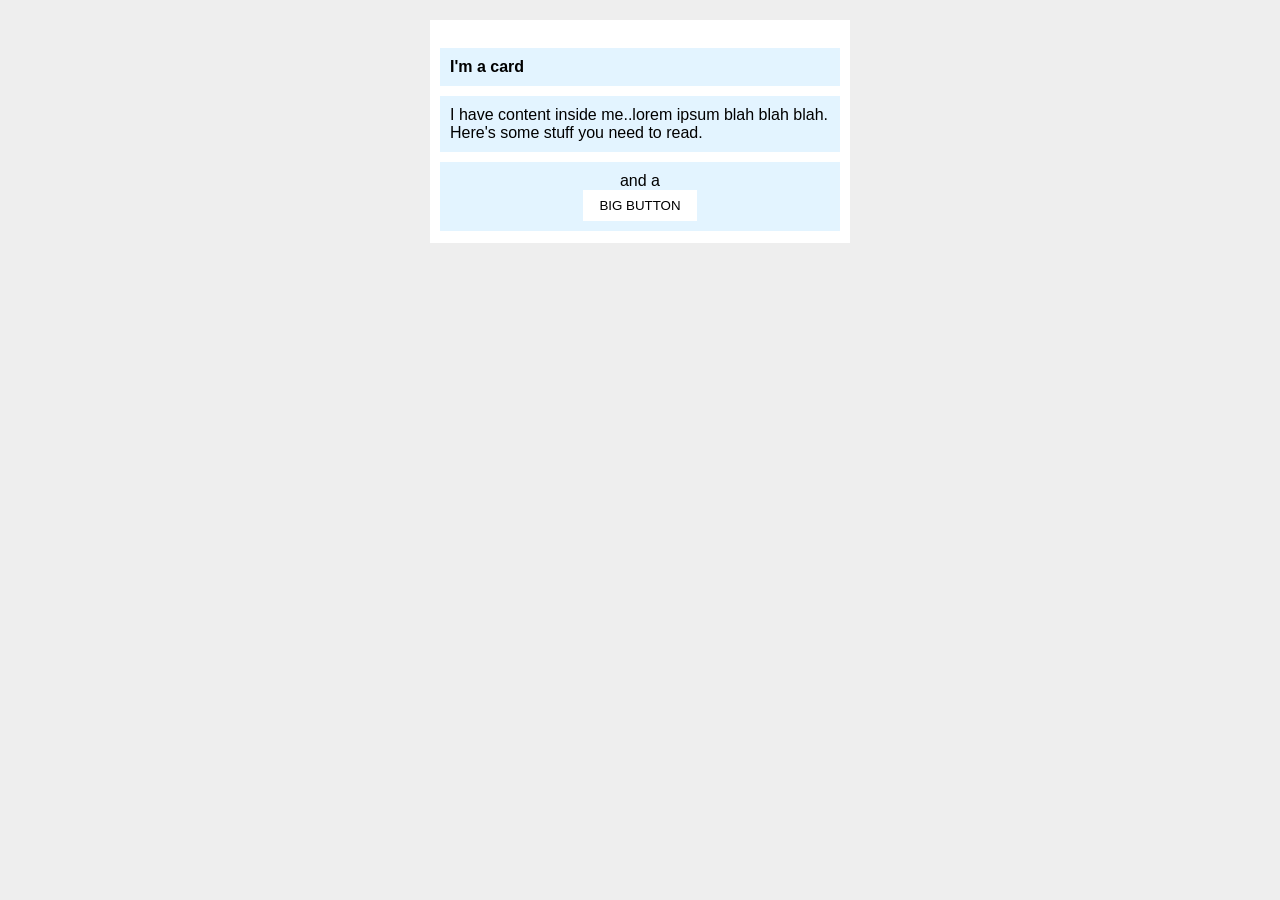
<file: foundations/block-and-inline/02-margin-and-padding-2/index.html>
<!DOCTYPE html>
<html lang="en">
  <head>
    <meta charset="UTF-8">
    <meta http-equiv="X-UA-Compatible" content="IE=edge">
    <meta name="viewport" content="width=device-width, initial-scale=1.0">
    <title>Margin and Padding exercise 2</title>
    <link rel="stylesheet" href="style.css">
  </head>
  <body>
    <div class="card">
      <p class="title">I'm a card</p>
      <div class="content">I have content inside me..lorem ipsum blah blah blah. Here's some stuff you need to read.</div>
      <div class="button-container">and a <button>BIG BUTTON</button></div>
    </div>
  </body>
</html>
</file>
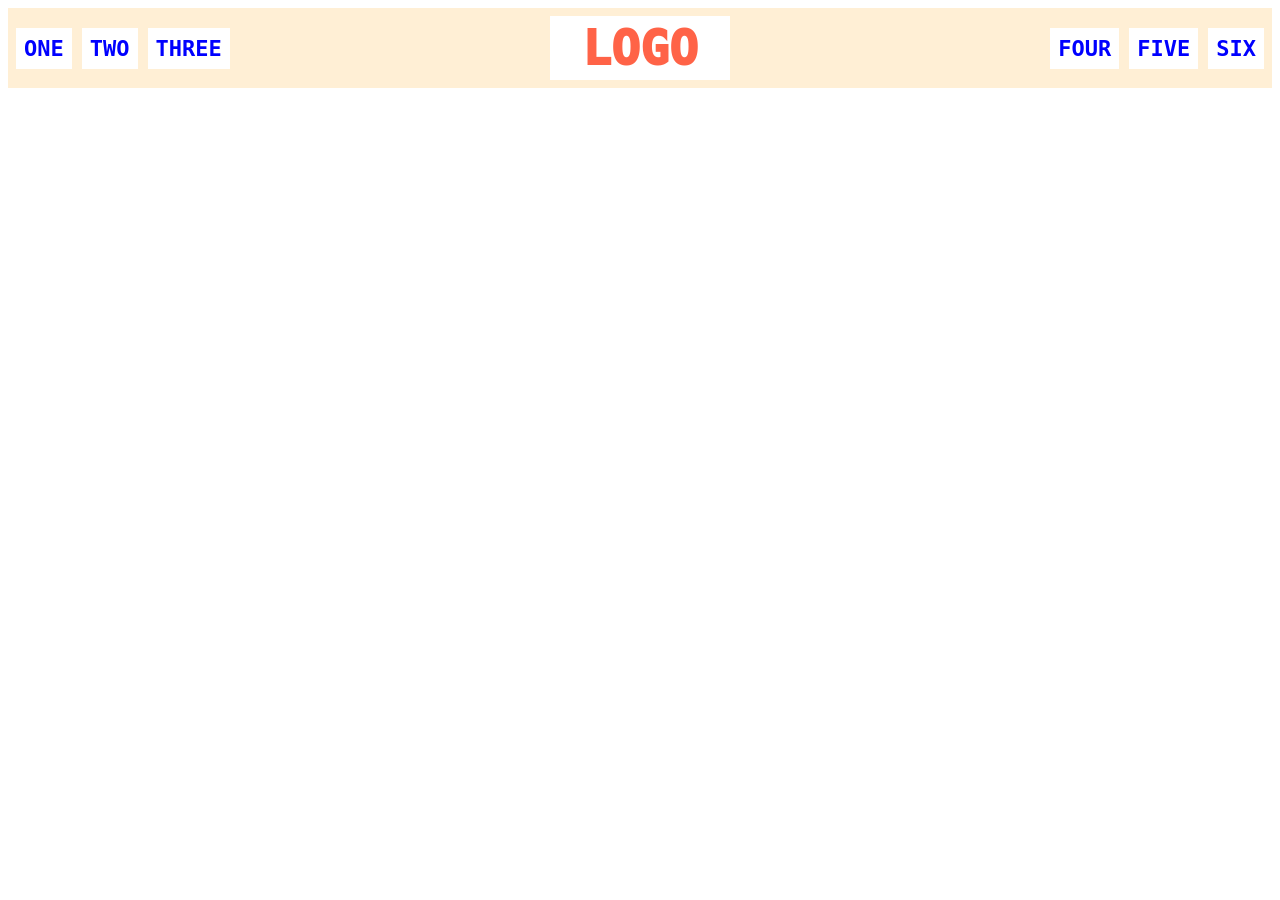
<file: foundations/flex/02-flex-header/index.html>
<!DOCTYPE html>
<html lang="en">
  <head>
    <meta charset="UTF-8">
    <meta http-equiv="X-UA-Compatible" content="IE=edge">
    <meta name="viewport" content="width=device-width, initial-scale=1.0">
    <title>Flex Header</title>
    <link rel="stylesheet" href="style.css">
  </head>
  <body>
    <div class="header">
      <div class="left-links">
        <ul>
          <li><a href="#">ONE</a></li>
          <li><a href="#">TWO</a></li>
          <li><a href="#">THREE</a></li>
        </ul>
      </div>
      <div class="logo">LOGO</div>
      <div class="right-links">
        <ul>
          <li><a href="#">FOUR</a></li>
          <li><a href="#">FIVE</a></li>
          <li><a href="#">SIX</a></li>
        </ul>
      </div>
    </div>
  </body>
</html>
</file>
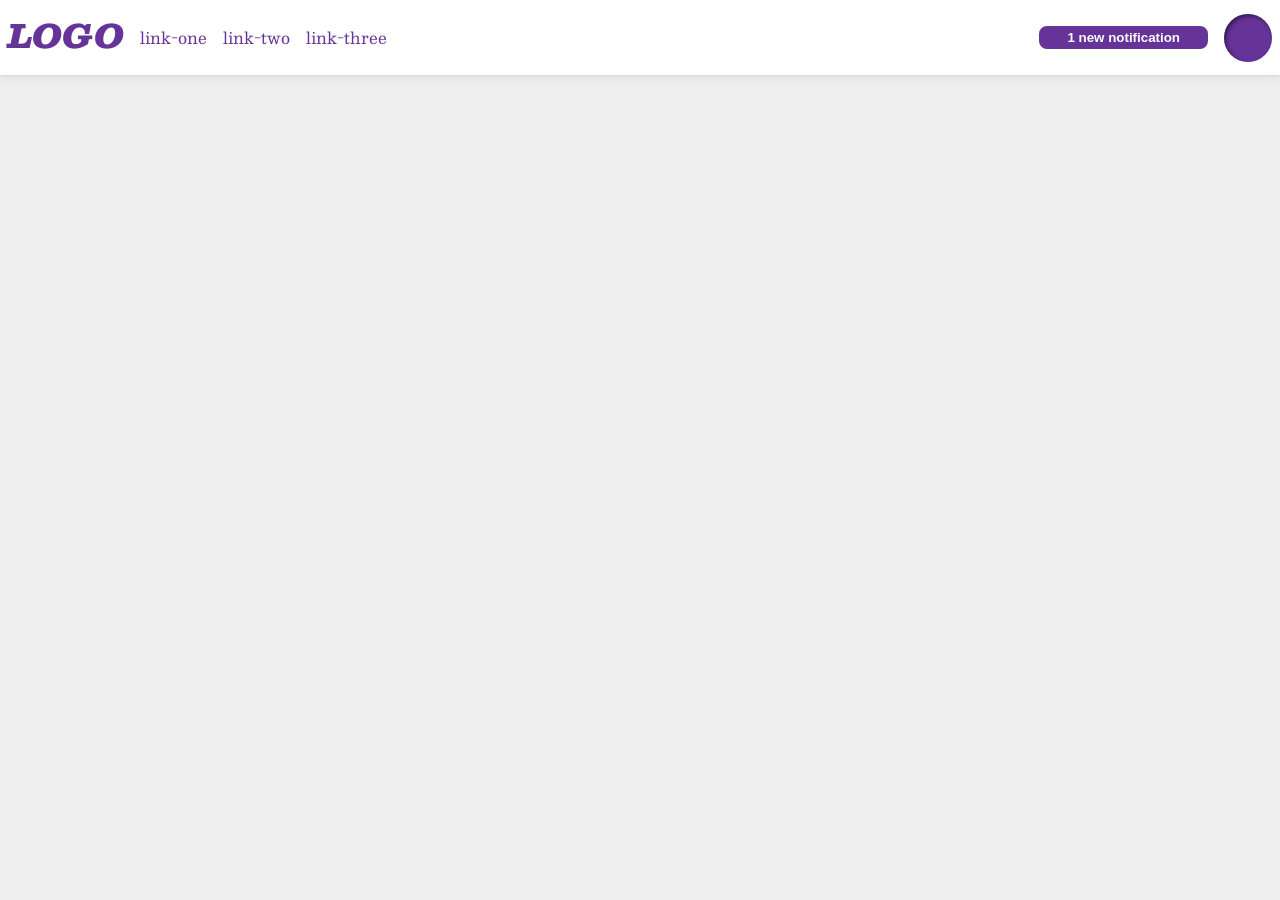
<file: foundations/flex/03-flex-header-2/index.html>
<!DOCTYPE html>
<html lang="en">
  <head>
    <meta charset="UTF-8">
    <meta http-equiv="X-UA-Compatible" content="IE=edge">
    <meta name="viewport" content="width=device-width, initial-scale=1.0">
    <title>Flex Header 2</title>
    <link rel="stylesheet" href="style.css">
  </head>
  <body>
    <div class="header">
      <!-- <div class="left-nav"> -->
        <div class="logo">
          LOGO
        </div>
        <ul class="links">
          <li><a href="https://google.com">link-one</a></li>
          <li><a href="https://google.com">link-two</a></li>
          <li><a href="https://google.com">link-three</a></li>
        </ul>
        <!-- </div> -->
      <div class="right-nav">
        <button class="notifications">
          1 new notification
        </button>
        <div class="profile-image"></div>
      </div>
    </div>
  </body>
</html>
</file>
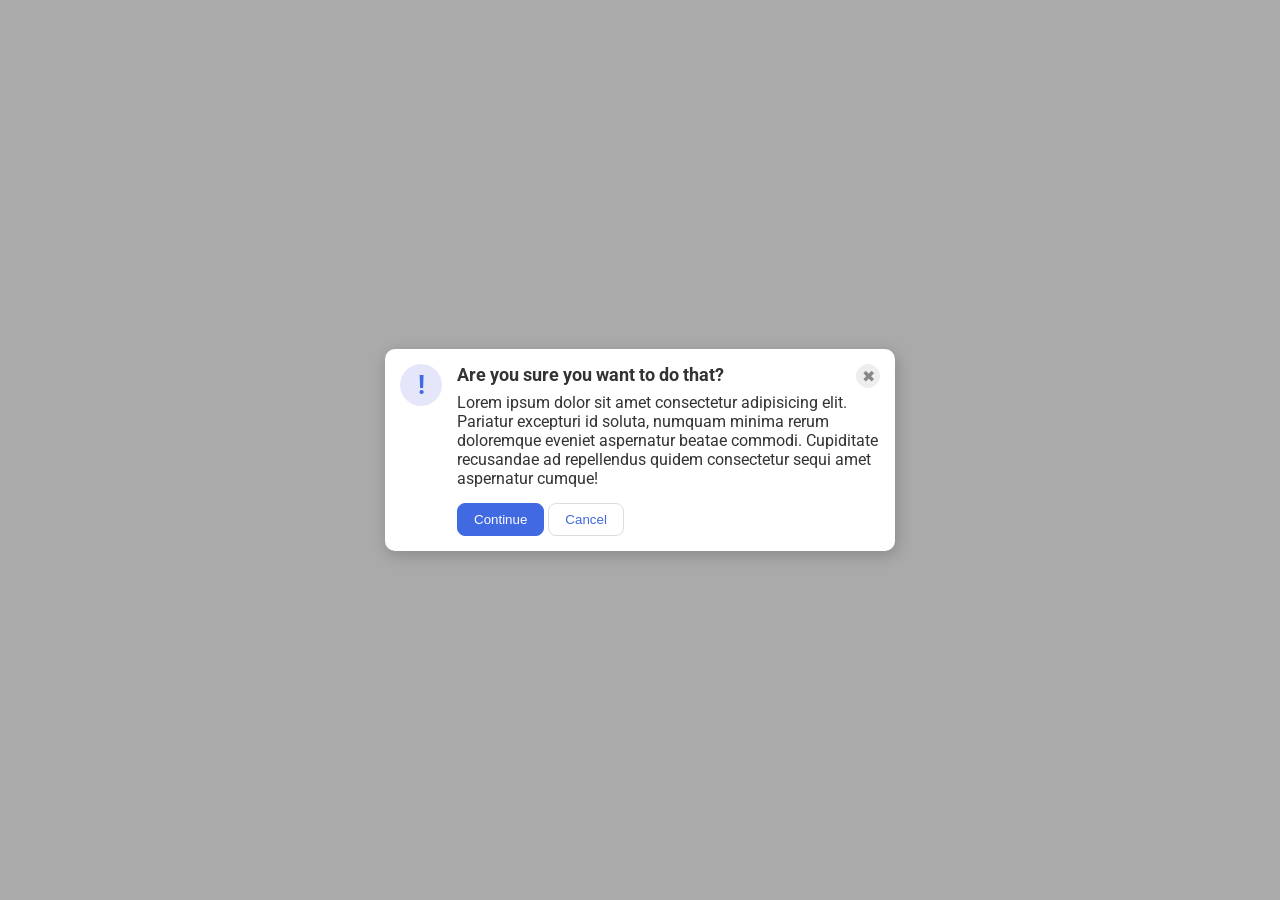
<file: foundations/flex/05-flex-modal/index.html>
<!DOCTYPE html>
<html lang="en">
  <head>
    <meta charset="UTF-8">
    <meta http-equiv="X-UA-Compatible" content="IE=edge">
    <meta name="viewport" content="width=device-width, initial-scale=1.0">
    <link rel="stylesheet" href="style.css">
    <title>Modal</title>
  </head>
  <body>
    <div class="modal">
      <div class="icon">!</div>
      <div class="box">
        <div class="box2">
          <div class="header">Are you sure you want to do that?</div>
          <button class="close-button">✖</button>
        </div>
        <div class="text">Lorem ipsum dolor sit amet consectetur adipisicing elit. Pariatur excepturi id soluta, numquam minima rerum doloremque eveniet aspernatur beatae commodi. Cupiditate recusandae ad repellendus quidem consectetur sequi amet aspernatur cumque!</div>
        <button class="continue">Continue</button>
        <button class="cancel">Cancel</button>
      </div>
    </div>
  </body>
</html>
</file>
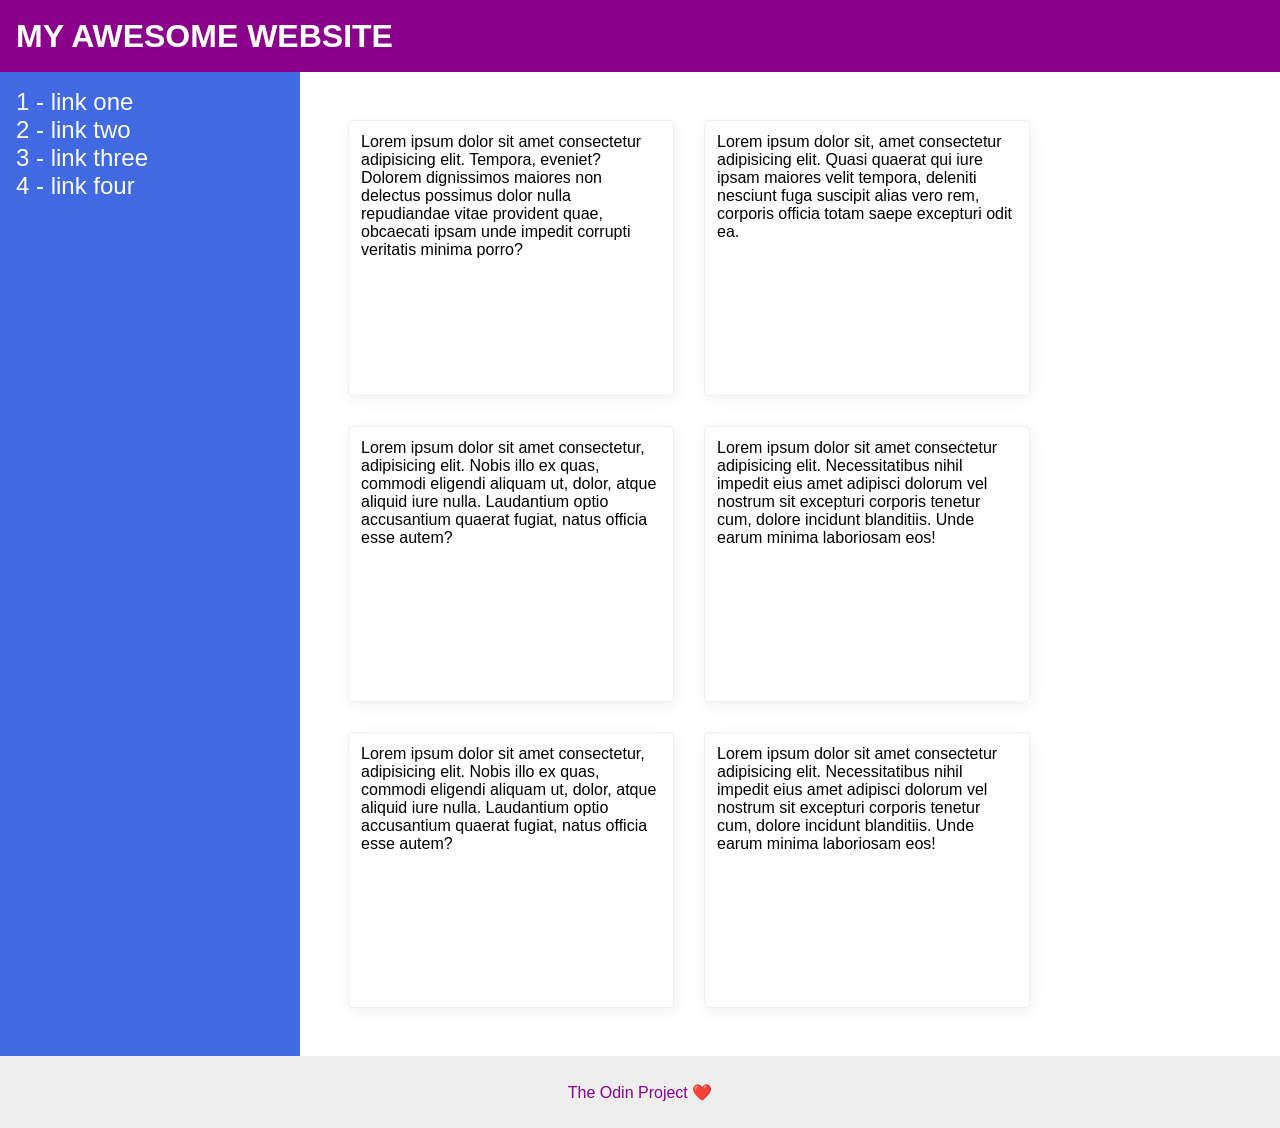
<file: foundations/flex/07-flex-layout-2/index.html>
<!DOCTYPE html>
<html lang="en">
  <head>
    <meta charset="UTF-8">
    <meta http-equiv="X-UA-Compatible" content="IE=edge">
    <meta name="viewport" content="width=device-width, initial-scale=1.0">
    <title>The Holy Grail</title>
    <link rel="stylesheet" href="style.css">
  </head>
  <body>
    <div class="header">
      <div class="header-box">MY AWESOME WEBSITE</div>
    </div>

    <div class="container-main">
      <div class="sidebar">
        <ul>
          <li><a href="#">1 - link one</a></li>
          <li><a href="#">2 - link two</a></li>
          <li><a href="#">3 - link three</a></li>
          <li><a href="#">4 - link four</a></li>
        </ul>
      </div>

      <div class="container-cards">
        <div class="card">Lorem ipsum dolor sit amet consectetur adipisicing elit. Tempora, eveniet? Dolorem dignissimos maiores non delectus possimus dolor nulla repudiandae vitae provident quae, obcaecati ipsam unde impedit corrupti veritatis minima porro?</div>
        <div class="card">Lorem ipsum dolor sit, amet consectetur adipisicing elit. Quasi quaerat qui iure ipsam maiores velit tempora, deleniti nesciunt fuga suscipit alias vero rem, corporis officia totam saepe excepturi odit ea.</div>
        <div class="card">Lorem ipsum dolor sit amet consectetur, adipisicing elit. Nobis illo ex quas, commodi eligendi aliquam ut, dolor, atque aliquid iure nulla. Laudantium optio accusantium quaerat fugiat, natus officia esse autem?</div>
        <div class="card">Lorem ipsum dolor sit amet consectetur adipisicing elit. Necessitatibus nihil impedit eius amet adipisci dolorum vel nostrum sit excepturi corporis tenetur cum, dolore incidunt blanditiis. Unde earum minima laboriosam eos!</div>
        <div class="card">Lorem ipsum dolor sit amet consectetur, adipisicing elit. Nobis illo ex quas, commodi eligendi aliquam ut, dolor, atque aliquid iure nulla. Laudantium optio accusantium quaerat fugiat, natus officia esse autem?</div>
        <div class="card">Lorem ipsum dolor sit amet consectetur adipisicing elit. Necessitatibus nihil impedit eius amet adipisci dolorum vel nostrum sit excepturi corporis tenetur cum, dolore incidunt blanditiis. Unde earum minima laboriosam eos!</div>
      </div>
    </div>

    <div class="footer">
      <div class="footer-box">The Odin Project ❤️</div>
    </div>
  </body>
</html>
</file>
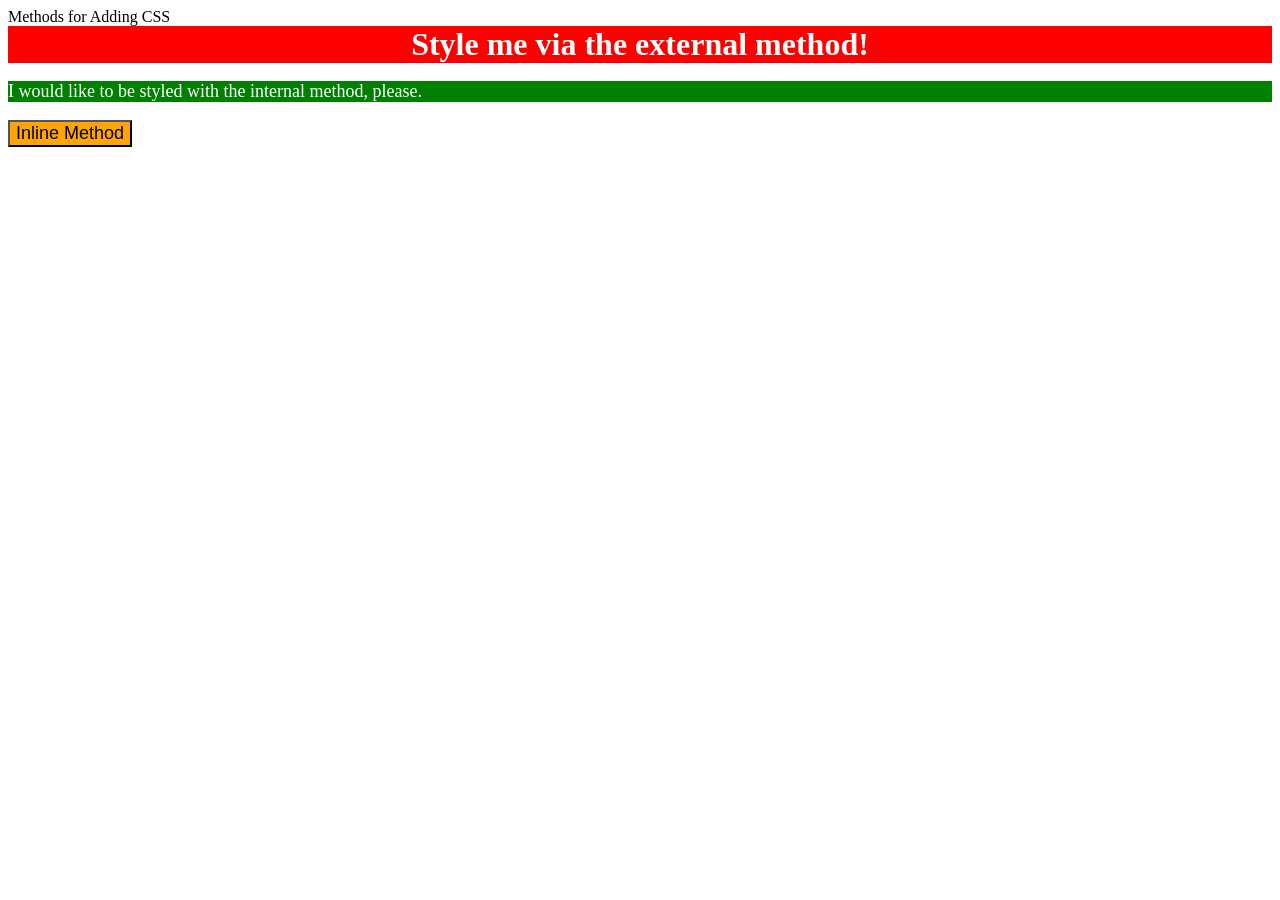
<file: foundations/intro-to-css/01-css-methods/index.html>
<!DOCTYPE html>
<html lang="en">
  <head>
    <meta charset="UTF-8">
    <meta http-equiv="X-UA-Compatible" content="IE=edge">
    <meta name="viewport" content="width=device-width, initial-scale=1.0">
    <link rel="stylesheet" href="styles.css"
    <title>Methods for Adding CSS</title>

    <style>
      p {
        color: white;
        background-color: green;
        font-size: 18px;
      }
    </style>

  </head>
  <body>
    <div>Style me via the external method!</div>
    <p>I would like to be styled with the internal method, please.</p>
    <button style="color: black; background-color: orange; font-size: 18px;">Inline Method</button>
  </body>
</html>
</file>
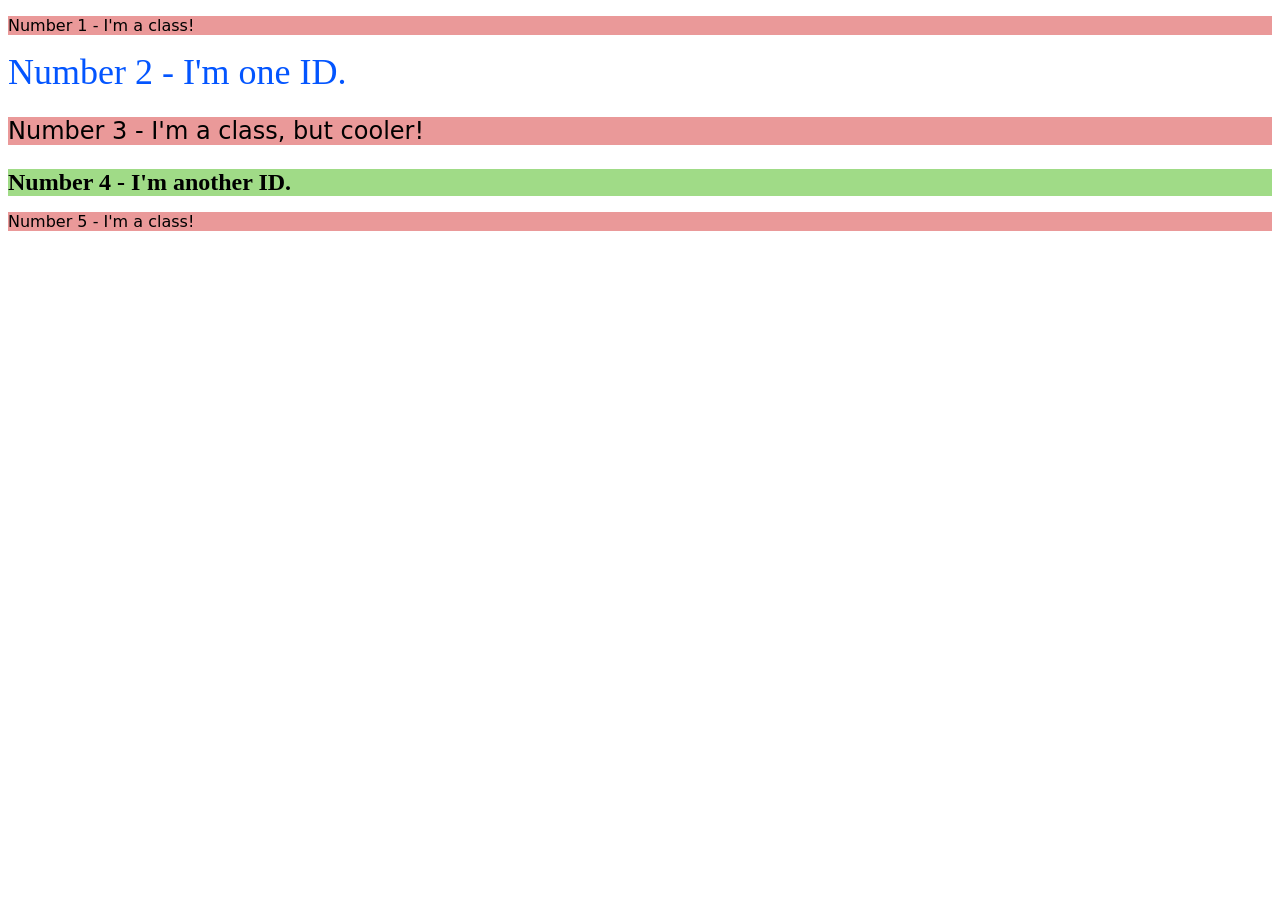
<file: foundations/intro-to-css/02-class-id-selectors/index.html>
<!DOCTYPE html>
<html lang="en">
  <head>
    <meta charset="UTF-8">
    <meta http-equiv="X-UA-Compatible" content="IE=edge">
    <meta name="viewport" content="width=device-width, initial-scale=1.0">
    <title>Class and ID Selectors</title>
    <link rel="stylesheet" href="style.css">
  </head>
  <body>
    <p>Number 1 - I'm a class!</p>
    <div class="blueclass">Number 2 - I'm one ID.</div>
    <p class="largefont">Number 3 - I'm a class, but cooler!</p>
    <div class="greenclass">Number 4 - I'm another ID.</div>
    <p>Number 5 - I'm a class!</p>
  </body>
</html>
</file>
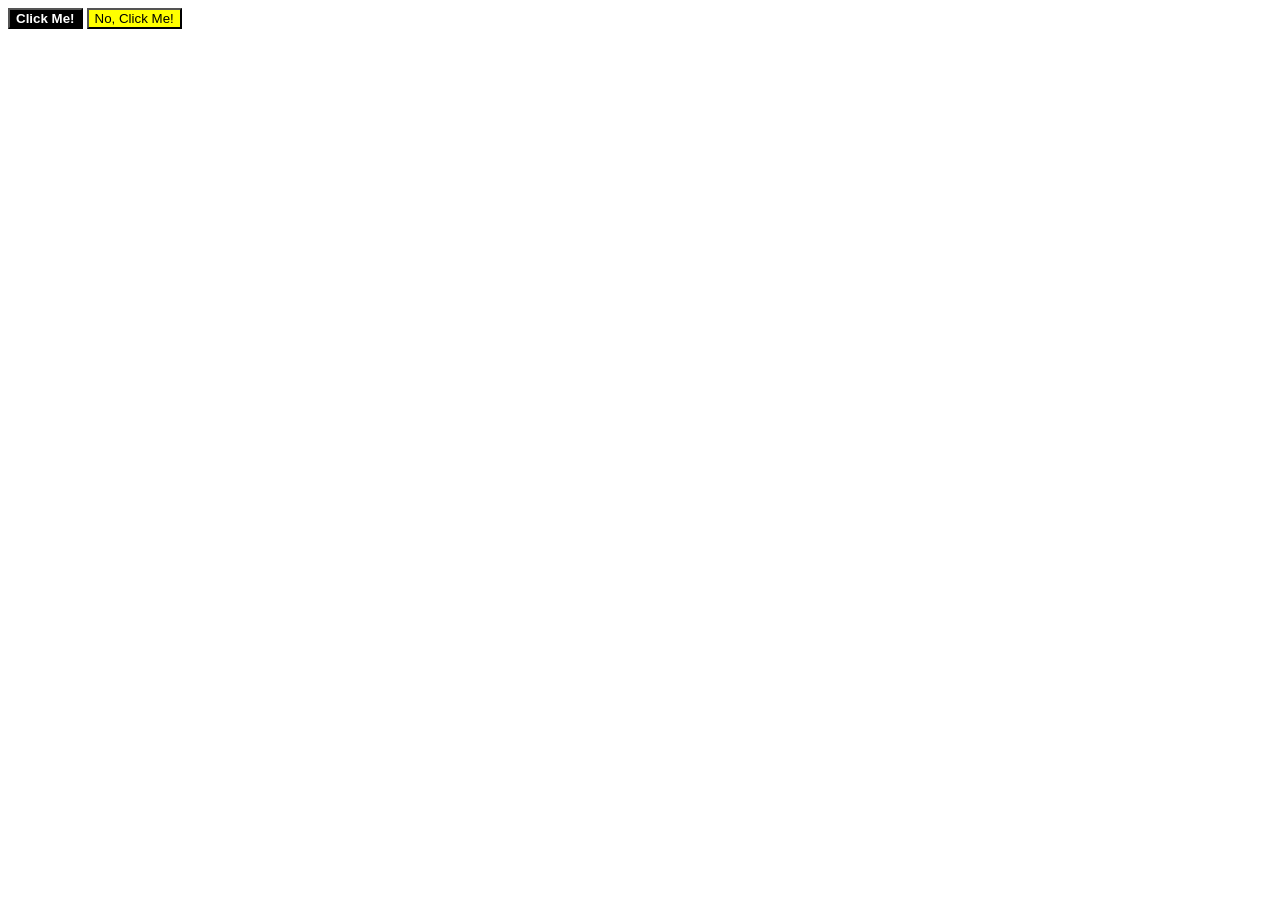
<file: foundations/intro-to-css/03-grouping-selectors/index.html>
<!DOCTYPE html>
<html lang="en">
  <head>
    <meta charset="UTF-8">
    <meta http-equiv="X-UA-Compatible" content="IE=edge">
    <meta name="viewport" content="width=device-width, initial-scale=1.0">
    <title>Grouping Selectors</title>
    <link rel="stylesheet" href="style.css">
  </head>
  <body>
    <button class="black-button">Click Me!</button>
    <button class="yellow-button">No, Click Me!</button>
  </body>
</html>
</file>
<file: foundations/block-and-inline/02-margin-and-padding-2/style.css>
body {
  background: #eee;
  font-family: sans-serif;
  font-size: 16px;
}

.card {
  width: 400px;
  background: #fff;
  padding: 12px 10px 2px 10px;
  margin: 0px auto;
  margin-top: 20px;
  font-size: 16px;
}

.title {
  background: #e3f4ff;
  font-weight: bold;
  padding: 10px 10px;
  margin-top: 16px;
  margin-bottom: 10px;
}

.content {
  background: #e3f4ff;
  padding: 10px 10px;
}

.button-container {
  background: #e3f4ff;
  text-align: center;
  padding: 10px 5px;
  margin: 10px auto;
}

button {
  background: white;
  display: block;
  margin: 0 auto;
  padding: 8px 16px;
  border: none;
}
</file>
<file: foundations/flex/02-flex-header/style.css>
* {
  padding: 0px;
  margin: 0px;
}

html {
font-family: monospace;
}

.header  {
  background: papayawhip;
  display: flex;
  flex-direction: row;
  justify-content: space-between;
  align-items: center;
  margin: 8px;
}

/*
.left-links {
  margin-right: auto;
}

.right-links {
  margin-left: auto
}

*/

.logo {
  font-size: 48px;
  font-weight: 1000;
  color: tomato;
  background: white;
  padding: 4px 32px;
  margin: 8px 0px;
}

ul {
  /* this removes the dots on the list items*/
  list-style-type: none;
  display: flex;
  padding: 8px;
  gap: 10px;
}

a {
  font-size: 22px;
  font-weight: 600;
  color: blue;
  background: white;
  padding: 8px;
  /* this removes the line under the links */
  text-decoration: none;
}
</file>
<file: foundations/flex/03-flex-header-2/style.css>
/* this is some magical font-importing.
you'll learn about it later. */
@import url('https://fonts.googleapis.com/css2?family=Besley:ital,wght@0,400;1,900&display=swap');


* {
  padding: 0px;
}

body {
  margin: 0;
  background: #eee;
  font-family: Besley, serif;
}

.header {
  background: white;
  border-bottom: 1px solid #ddd;
  box-shadow: 0 0 8px rgba(0,0,0,.1);
  display: flex;
  padding: 8px;
  gap: 16px;
}

.logo {
  color: rebeccapurple;
  font-size: 32px;
  font-weight: 900;
  font-style: italic;
}

a {
  /* this removes the line under our links */
  text-decoration: none;
  color: rebeccapurple;
}

/*
.left-nav {
  display: flex;

}
*/

ul {
  list-style-type: none;
  display: flex;
  gap: 16px;
}


.right-nav {
  display: flex;
  margin-left: auto;
  align-items: center;
  gap: 16px;
}

button {
  border: 4px solid rebeccapurple;
  border-radius: 8px;
  background: rebeccapurple;
  color: white;
  padding: 0px 24px;
  font-weight: 700;
}

.profile-image {
  background: rebeccapurple;
  box-shadow: inset 2px 2px 4px rgba(0,0,0,.5);
  border-radius: 50%;
  width: 48px;
  height: 48px;
}
</file>
<file: foundations/flex/05-flex-modal/style.css>
@import url('https://fonts.googleapis.com/css2?family=Roboto:wght@400;700&display=swap');

html, body {
  height: 100%;
}

body {
  font-family: Roboto, sans-serif;
  margin: 0;
  background: #aaa;
  color: #333;
  /* I'll give you this one for free lol */
  display: flex;
  align-items: center;
  justify-content: center;
}

.modal {
  background: white;
  width: 480px;
  border-radius: 10px;
  box-shadow: 2px 4px 16px rgba(0,0,0,.2);
  display: flex;
  padding: 15px;

}

.icon {
  color: royalblue;
  font-size: 26px;
  font-weight: 700;
  background: lavender;
  width: 42px;
  height: 42px;
  border-radius: 50%;
  display: flex;
  align-items: center;
  justify-content: center;
  flex-shrink: 0;
}

.box2 {
  display: flex;
}

.header {
  font-weight: 700;
  font-size: 18px;
}

.close-button {
  background: #eee;
  border-radius: 50%;
  color: #888;
  font-weight: 400;
  font-size: 16px;
  height: 24px;
  width: 24px;
  display: flex;
  align-items: center;
  justify-content: center;
  border: 1px solid #eee;
  padding: 0;
  margin-left: auto;
}

button {
  cursor: pointer;
  padding: 8px 16px;
  border-radius: 8px;
}

button.continue {
  background: royalblue;
  border: 1px solid royalblue;
  color: white;
}

button.cancel {
  background: white;
  border: 1px solid #ddd;
  color: royalblue;
}

.text {
  padding-top: 5px;
  padding-bottom: 15px;
}

.box {
  padding-left: 15px;
}
</file>
<file: foundations/flex/07-flex-layout-2/style.css>
* {
  margin: 0px;
  padding: 0px;
}

body {
  font-family: -apple-system, BlinkMacSystemFont, 'Segoe UI', Roboto, Oxygen, Ubuntu, Cantarell, 'Open Sans', 'Helvetica Neue', sans-serif;
  margin: 0;
  min-height: 100vh;
  flex: 1;
  display: flex;
  flex-direction: column;
}

.header {
  height: 72px;
  background: darkmagenta;
  color: white;
  display: flex;
  align-items: center;
}

.header-box {
  font-size: 32px;
  font-weight: 900;
  padding-left: 16px;
}

.footer {
  height: 72px;
  background: #eee;
  color: darkmagenta;
  display: flex;
  justify-content: center;
  align-items: center;
}

.footer-box {

}

.container-main {
  display: flex;
  flex: 1;
}

.sidebar {
  background: royalblue;
  box-sizing: border-box;
  flex: 0 0 300px;
  padding: 16px;
}

ul {
  list-style-type: none;
}
a {
  font-size: 24px;
  color: white;
  text-decoration: none;
}

.container-cards {
  display: flex;
  flex-flow: row wrap;
  padding: 48px;
  gap: 30px;
}

.card {
  border: 1px solid #eee;
  box-shadow: 2px 4px 16px rgba(0,0,0,.06);
  border-radius: 4px;
  width: 300px;
  height: 250px;
  padding: 12px;
}
</file>
<file: foundations/intro-to-css/01-css-methods/styles.css>
div {
  color: white;
  background-color: red;
  font-size: 32px;
  font-weight: bold;
  text-align: center;
}
</file>
<file: foundations/intro-to-css/02-class-id-selectors/style.css>
/* Add CSS Styling */

p {
  background-color: #ea9999;
  font-family: "Verdana", "DejaVu Sans", sans-serif;
}

.largefont {
  font-size: 24px
}

.blueclass {
  color: #0355ff;
  font-size: 36px;
}

.greenclass {
  background-color: #a0db87;
  font-size: 24px;
  font-weight: bold;
}
</file>
<file: foundations/intro-to-css/03-grouping-selectors/style.css>
/* Add CSS Styling */

.button {
  font-family: "Helvetica", "Times New Roman", sans-serif;
  font-size: 28px;
}

.black-button {
  color: white;
  background-color: black;
  font-weight: bold;
}

.yellow-button {
  background-color: yellow;
}
</file>
